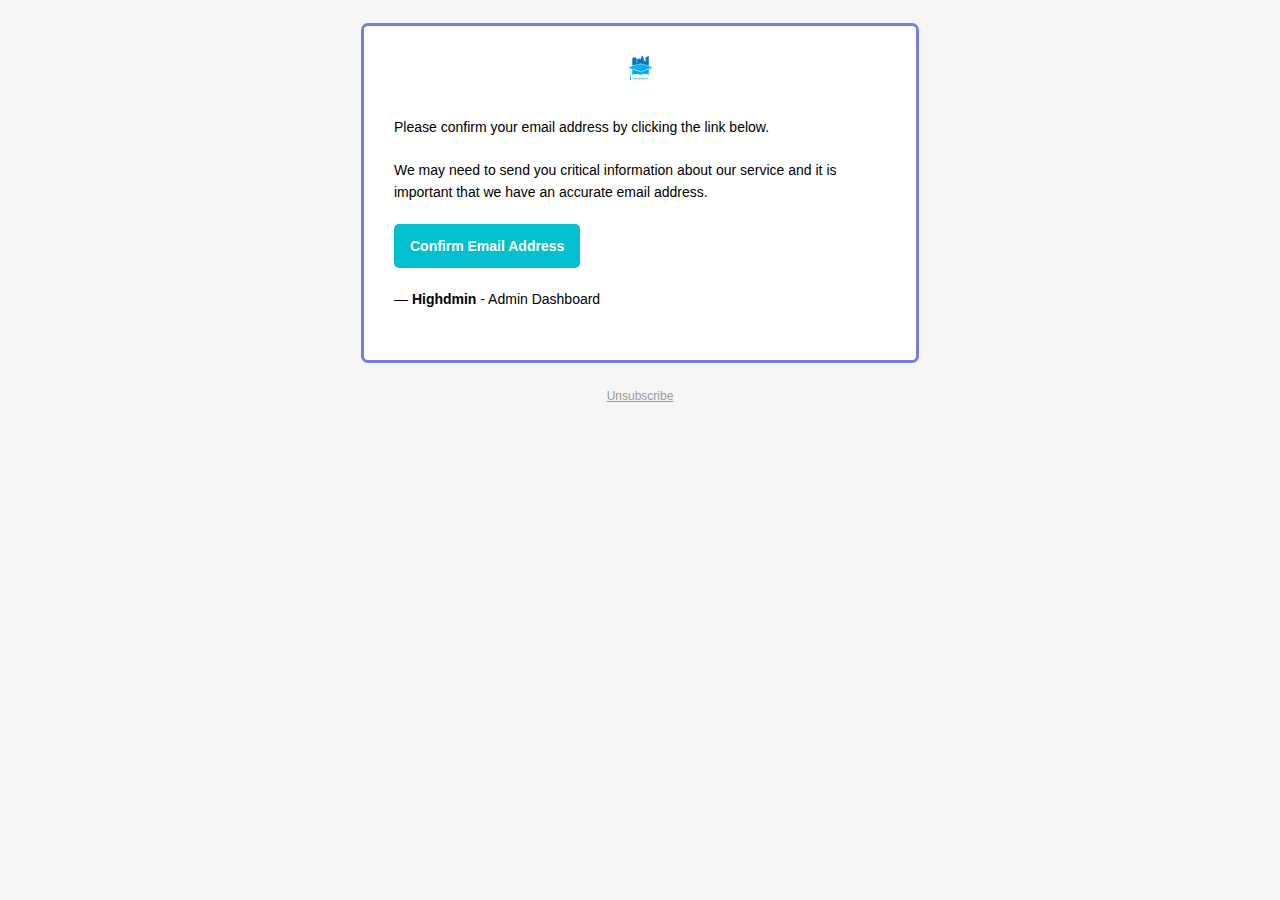
<file: admin/email-templates/action.html>
<!DOCTYPE html PUBLIC "-//W3C//DTD XHTML 1.0 Transitional//EN"
        "http://www.w3.org/TR/xhtml1/DTD/xhtml1-transitional.dtd">
<html xmlns="http://www.w3.org/1999/xhtml"
      style="font-family: 'Helvetica Neue', Helvetica, Arial, sans-serif; box-sizing: border-box; font-size: 14px; margin: 0;">
<head>
    <meta name="viewport" content="width=device-width"/>
    <meta http-equiv="Content-Type" content="text/html; charset=UTF-8"/>
    <title>Highdmin - Responsive Bootstrap 4 Admin Dashboard</title>


    <style type="text/css">
        img {
            max-width: 100%;
        }

        body {
            -webkit-font-smoothing: antialiased;
            -webkit-text-size-adjust: none;
            width: 100% !important;
            height: 100%;
            line-height: 1.6em;
        }

        body {
            background-color: #f6f6f6;
        }

        @media only screen and (max-width: 640px) {
            body {
                padding: 0 !important;
            }

            h1 {
                font-weight: 800 !important;
                margin: 20px 0 5px !important;
            }

            h2 {
                font-weight: 800 !important;
                margin: 20px 0 5px !important;
            }

            h3 {
                font-weight: 800 !important;
                margin: 20px 0 5px !important;
            }

            h4 {
                font-weight: 800 !important;
                margin: 20px 0 5px !important;
            }

            h1 {
                font-size: 22px !important;
            }

            h2 {
                font-size: 18px !important;
            }

            h3 {
                font-size: 16px !important;
            }

            .container {
                padding: 0 !important;
                width: 100% !important;
            }

            .content {
                padding: 0 !important;
            }

            .content-wrap {
                padding: 10px !important;
            }

            .invoice {
                width: 100% !important;
            }
        }
    </style>
</head>

<body style="font-family: 'Helvetica Neue',Helvetica,Arial,sans-serif; box-sizing: border-box; font-size: 14px; -webkit-font-smoothing: antialiased; -webkit-text-size-adjust: none; width: 100% !important; height: 100%; line-height: 1.6em; background-color: #f6f6f6; margin: 0;"
      bgcolor="#f6f6f6">

<table class="body-wrap"
       style="font-family: 'Helvetica Neue',Helvetica,Arial,sans-serif; box-sizing: border-box; font-size: 14px; width: 100%; background-color: #f6f6f6; margin: 0;"
       bgcolor="#f6f6f6">
    <tr style="font-family: 'Helvetica Neue',Helvetica,Arial,sans-serif; box-sizing: border-box; font-size: 14px; margin: 0;">
        <td style="font-family: 'Helvetica Neue',Helvetica,Arial,sans-serif; box-sizing: border-box; font-size: 14px; vertical-align: top; margin: 0;"
            valign="top"></td>
        <td class="container" width="600"
            style="font-family: 'Helvetica Neue',Helvetica,Arial,sans-serif; box-sizing: border-box; font-size: 14px; vertical-align: top; display: block !important; max-width: 600px !important; clear: both !important; margin: 0 auto;"
            valign="top">
            <div class="content"
                 style="font-family: 'Helvetica Neue',Helvetica,Arial,sans-serif; box-sizing: border-box; font-size: 14px; max-width: 600px; display: block; margin: 0 auto; padding: 20px;">
                <table class="main" width="100%" cellpadding="0" cellspacing="0" itemprop="action" itemscope
                       itemtype="http://schema.org/ConfirmAction"
                       style="font-family: 'Helvetica Neue',Helvetica,Arial,sans-serif; box-sizing: border-box; font-size: 14px; border-radius: 3px; margin: 0; border: none;"
                       >
                    <tr style="font-family: 'Helvetica Neue',Helvetica,Arial,sans-serif; box-sizing: border-box; font-size: 14px; margin: 0;">
                        <td class="content-wrap"
                            style="font-family: 'Helvetica Neue',Helvetica,Arial,sans-serif; box-sizing: border-box; font-size: 14px; vertical-align: top; margin: 0;padding: 30px;border: 3px solid #777edd;border-radius: 7px; background-color: #fff;"
                            valign="top">
                            <meta itemprop="name" content="Confirm Email"
                                  style="font-family: 'Helvetica Neue',Helvetica,Arial,sans-serif; box-sizing: border-box; font-size: 14px; margin: 0;"/>
                            <table width="100%" cellpadding="0" cellspacing="0"
                                   style="font-family: 'Helvetica Neue',Helvetica,Arial,sans-serif; box-sizing: border-box; font-size: 14px; margin: 0;">
                                <tr>
                                    <td style="text-align: center">
                                        <a href="#" style="display: block;margin-bottom: 10px;"> <img src="../assets/images/logo.png" height="28" alt="logo"/></a> <br/>
                                    </td>
                                </tr>
                                <tr style="font-family: 'Helvetica Neue',Helvetica,Arial,sans-serif; box-sizing: border-box; font-size: 14px; margin: 0;">
                                    <td class="content-block"
                                        style="font-family: 'Helvetica Neue',Helvetica,Arial,sans-serif; box-sizing: border-box; font-size: 14px; vertical-align: top; margin: 0; padding: 0 0 20px;"
                                        valign="top">
                                        Please confirm your email address by clicking the link below.
                                    </td>
                                </tr>
                                <tr style="font-family: 'Helvetica Neue',Helvetica,Arial,sans-serif; box-sizing: border-box; font-size: 14px; margin: 0;">
                                    <td class="content-block"
                                        style="font-family: 'Helvetica Neue',Helvetica,Arial,sans-serif; box-sizing: border-box; font-size: 14px; vertical-align: top; margin: 0; padding: 0 0 20px;"
                                        valign="top">
                                        We may need to send you critical information about our service and it is
                                        important that we have an accurate email address.
                                    </td>
                                </tr>
                                <tr style="font-family: 'Helvetica Neue',Helvetica,Arial,sans-serif; box-sizing: border-box; font-size: 14px; margin: 0;">
                                    <td class="content-block" itemprop="handler" itemscope
                                        itemtype="http://schema.org/HttpActionHandler"
                                        style="font-family: 'Helvetica Neue',Helvetica,Arial,sans-serif; box-sizing: border-box; font-size: 14px; vertical-align: top; margin: 0; padding: 0 0 20px;"
                                        valign="top">
                                        <a href="#" class="btn-primary" itemprop="url"
                                           style="font-family: 'Helvetica Neue',Helvetica,Arial,sans-serif; box-sizing: border-box; font-size: 14px; color: #FFF; text-decoration: none; line-height: 2em; font-weight: bold; text-align: center; cursor: pointer; display: inline-block; border-radius: 5px; text-transform: capitalize; background-color: #02c0ce; margin: 0; border-color: #02c0ce; border-style: solid; border-width: 8px 16px;">Confirm
                                            email address</a>
                                    </td>
                                </tr>
                                <tr style="font-family: 'Helvetica Neue',Helvetica,Arial,sans-serif; box-sizing: border-box; font-size: 14px; margin: 0;">
                                    <td class="content-block"
                                        style="font-family: 'Helvetica Neue',Helvetica,Arial,sans-serif; box-sizing: border-box; font-size: 14px; vertical-align: top; margin: 0; padding: 0 0 20px;"
                                        valign="top">
                                        &mdash; <b>Highdmin</b> - Admin Dashboard
                                    </td>
                                </tr>
                            </table>
                        </td>
                    </tr>
                </table>
                <div class="footer"
                     style="font-family: 'Helvetica Neue',Helvetica,Arial,sans-serif; box-sizing: border-box; font-size: 14px; width: 100%; clear: both; color: #999; margin: 0; padding: 20px;">
                    <table width="100%"
                           style="font-family: 'Helvetica Neue',Helvetica,Arial,sans-serif; box-sizing: border-box; font-size: 14px; margin: 0;">
                        <tr style="font-family: 'Helvetica Neue',Helvetica,Arial,sans-serif; box-sizing: border-box; font-size: 14px; margin: 0;">
                            <td class="aligncenter content-block"
                                style="font-family: 'Helvetica Neue',Helvetica,Arial,sans-serif; box-sizing: border-box; font-size: 12px; vertical-align: top; color: #999; text-align: center; margin: 0; padding: 0 0 20px;"
                                align="center" valign="top"><a href="#"
                                                               style="font-family: 'Helvetica Neue',Helvetica,Arial,sans-serif; box-sizing: border-box; font-size: 12px; color: #999; text-decoration: underline; margin: 0;">Unsubscribe</a>
                            </td>
                        </tr>
                    </table>
                </div>
            </div>
        </td>
        <td style="font-family: 'Helvetica Neue',Helvetica,Arial,sans-serif; box-sizing: border-box; font-size: 14px; vertical-align: top; margin: 0;"
            valign="top"></td>
    </tr>
</table>
</body>
</html>
</file>
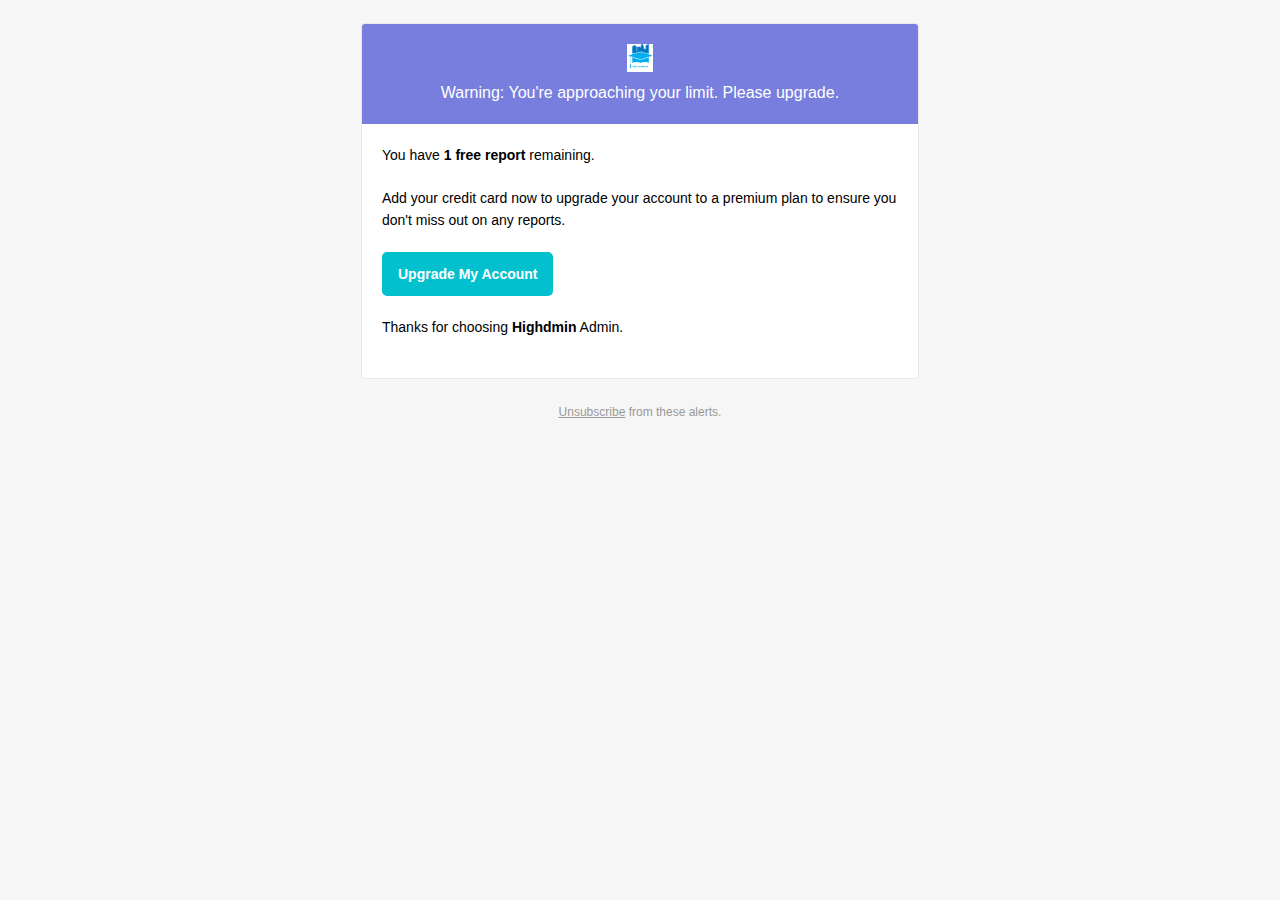
<file: admin/email-templates/alert.html>
<!DOCTYPE html PUBLIC "-//W3C//DTD XHTML 1.0 Transitional//EN"
        "http://www.w3.org/TR/xhtml1/DTD/xhtml1-transitional.dtd">
<html xmlns="http://www.w3.org/1999/xhtml"
      style="font-family: 'Helvetica Neue', Helvetica, Arial, sans-serif; box-sizing: border-box; font-size: 14px; margin: 0;">
<head>
    <meta name="viewport" content="width=device-width"/>
    <meta http-equiv="Content-Type" content="text/html; charset=UTF-8"/>
    <title>Highdmin - Responsive Bootstrap 4 Admin Dashboard</title>


    <style type="text/css">
        img {
            max-width: 100%;
        }

        body {
            -webkit-font-smoothing: antialiased;
            -webkit-text-size-adjust: none;
            width: 100% !important;
            height: 100%;
            line-height: 1.6em;
        }

        body {
            background-color: #f6f6f6;
        }

        @media only screen and (max-width: 640px) {
            body {
                padding: 0 !important;
            }

            h1 {
                font-weight: 800 !important;
                margin: 20px 0 5px !important;
            }

            h2 {
                font-weight: 800 !important;
                margin: 20px 0 5px !important;
            }

            h3 {
                font-weight: 800 !important;
                margin: 20px 0 5px !important;
            }

            h4 {
                font-weight: 800 !important;
                margin: 20px 0 5px !important;
            }

            h1 {
                font-size: 22px !important;
            }

            h2 {
                font-size: 18px !important;
            }

            h3 {
                font-size: 16px !important;
            }

            .container {
                padding: 0 !important;
                width: 100% !important;
            }

            .content {
                padding: 0 !important;
            }

            .content-wrap {
                padding: 10px !important;
            }

            .invoice {
                width: 100% !important;
            }
        }
    </style>
</head>

<body itemscope itemtype="http://schema.org/EmailMessage"
      style="font-family: 'Helvetica Neue',Helvetica,Arial,sans-serif; box-sizing: border-box; font-size: 14px; -webkit-font-smoothing: antialiased; -webkit-text-size-adjust: none; width: 100% !important; height: 100%; line-height: 1.6em; background-color: #f6f6f6; margin: 0;"
      bgcolor="#f6f6f6">

<table class="body-wrap"
       style="font-family: 'Helvetica Neue',Helvetica,Arial,sans-serif; box-sizing: border-box; font-size: 14px; width: 100%; background-color: #f6f6f6; margin: 0;"
       bgcolor="#f6f6f6">
    <tr style="font-family: 'Helvetica Neue',Helvetica,Arial,sans-serif; box-sizing: border-box; font-size: 14px; margin: 0;">
        <td style="font-family: 'Helvetica Neue',Helvetica,Arial,sans-serif; box-sizing: border-box; font-size: 14px; vertical-align: top; margin: 0;"
            valign="top"></td>
        <td class="container" width="600"
            style="font-family: 'Helvetica Neue',Helvetica,Arial,sans-serif; box-sizing: border-box; font-size: 14px; vertical-align: top; display: block !important; max-width: 600px !important; clear: both !important; margin: 0 auto;"
            valign="top">
            <div class="content"
                 style="font-family: 'Helvetica Neue',Helvetica,Arial,sans-serif; box-sizing: border-box; font-size: 14px; max-width: 600px; display: block; margin: 0 auto; padding: 20px;">
                <table class="main" width="100%" cellpadding="0" cellspacing="0"
                       style="font-family: 'Helvetica Neue',Helvetica,Arial,sans-serif; box-sizing: border-box; font-size: 14px; border-radius: 3px; background-color: #fff; margin: 0; border: 1px solid #e9e9e9;"
                       bgcolor="#fff">
                    <tr style="font-family: 'Helvetica Neue',Helvetica,Arial,sans-serif; box-sizing: border-box; font-size: 14px; margin: 0;">
                        <td class=""
                            style="font-family: 'Helvetica Neue',Helvetica,Arial,sans-serif; box-sizing: border-box; font-size: 16px; vertical-align: top; color: #fff; font-weight: 500; text-align: center; border-radius: 3px 3px 0 0; background-color: #777edd; margin: 0; padding: 20px;"
                            align="center" bgcolor="#71b6f9" valign="top">
                            <a href="#"> <img src="../assets/images/logo_light.png" height="28" alt="logo"/></a> <br/>
                            <span style="margin-top: 10px;display: block;">Warning: You're approaching your limit. Please upgrade.</span>
                        </td>
                    </tr>
                    <tr style="font-family: 'Helvetica Neue',Helvetica,Arial,sans-serif; box-sizing: border-box; font-size: 14px; margin: 0;">
                        <td class="content-wrap"
                            style="font-family: 'Helvetica Neue',Helvetica,Arial,sans-serif; box-sizing: border-box; font-size: 14px; vertical-align: top; margin: 0; padding: 20px;"
                            valign="top">
                            <table width="100%" cellpadding="0" cellspacing="0"
                                   style="font-family: 'Helvetica Neue',Helvetica,Arial,sans-serif; box-sizing: border-box; font-size: 14px; margin: 0;">
                                <tr style="font-family: 'Helvetica Neue',Helvetica,Arial,sans-serif; box-sizing: border-box; font-size: 14px; margin: 0;">
                                    <td class="content-block"
                                        style="font-family: 'Helvetica Neue',Helvetica,Arial,sans-serif; box-sizing: border-box; font-size: 14px; vertical-align: top; margin: 0; padding: 0 0 20px;"
                                        valign="top">
                                        You have <strong
                                            style="font-family: 'Helvetica Neue',Helvetica,Arial,sans-serif; box-sizing: border-box; font-size: 14px; margin: 0;">1
                                        free report</strong> remaining.
                                    </td>
                                </tr>
                                <tr style="font-family: 'Helvetica Neue',Helvetica,Arial,sans-serif; box-sizing: border-box; font-size: 14px; margin: 0;">
                                    <td class="content-block"
                                        style="font-family: 'Helvetica Neue',Helvetica,Arial,sans-serif; box-sizing: border-box; font-size: 14px; vertical-align: top; margin: 0; padding: 0 0 20px;"
                                        valign="top">
                                        Add your credit card now to upgrade your account to a premium plan to ensure you
                                        don't miss out on any reports.
                                    </td>
                                </tr>
                                <tr style="font-family: 'Helvetica Neue',Helvetica,Arial,sans-serif; box-sizing: border-box; font-size: 14px; margin: 0;">
                                    <td class="content-block"
                                        style="font-family: 'Helvetica Neue',Helvetica,Arial,sans-serif; box-sizing: border-box; font-size: 14px; vertical-align: top; margin: 0; padding: 0 0 20px;"
                                        valign="top">
                                        <a href="#" class="btn-primary"
                                           style="font-family: 'Helvetica Neue',Helvetica,Arial,sans-serif; box-sizing: border-box; font-size: 14px; color: #FFF; text-decoration: none; line-height: 2em; font-weight: bold; text-align: center; cursor: pointer; display: inline-block; border-radius: 5px; text-transform: capitalize; background-color: #02c0ce; margin: 0; border-color: #02c0ce; border-style: solid; border-width: 8px 16px;">Upgrade
                                            my account</a>
                                    </td>
                                </tr>
                                <tr style="font-family: 'Helvetica Neue',Helvetica,Arial,sans-serif; box-sizing: border-box; font-size: 14px; margin: 0;">
                                    <td class="content-block"
                                        style="font-family: 'Helvetica Neue',Helvetica,Arial,sans-serif; box-sizing: border-box; font-size: 14px; vertical-align: top; margin: 0; padding: 0 0 20px;"
                                        valign="top">
                                        Thanks for choosing <b>Highdmin</b> Admin.
                                    </td>
                                </tr>
                            </table>
                        </td>
                    </tr>
                </table>
                <div class="footer"
                     style="font-family: 'Helvetica Neue',Helvetica,Arial,sans-serif; box-sizing: border-box; font-size: 14px; width: 100%; clear: both; color: #999; margin: 0; padding: 20px;">
                    <table width="100%"
                           style="font-family: 'Helvetica Neue',Helvetica,Arial,sans-serif; box-sizing: border-box; font-size: 14px; margin: 0;">
                        <tr style="font-family: 'Helvetica Neue',Helvetica,Arial,sans-serif; box-sizing: border-box; font-size: 14px; margin: 0;">
                            <td class="aligncenter content-block"
                                style="font-family: 'Helvetica Neue',Helvetica,Arial,sans-serif; box-sizing: border-box; font-size: 12px; vertical-align: top; color: #999; text-align: center; margin: 0; padding: 0 0 20px;"
                                align="center" valign="top"><a href="#"
                                                               style="font-family: 'Helvetica Neue',Helvetica,Arial,sans-serif; box-sizing: border-box; font-size: 12px; color: #999; text-decoration: underline; margin: 0;">Unsubscribe</a>
                                from these alerts.
                            </td>
                        </tr>
                    </table>
                </div>
            </div>
        </td>
        <td style="font-family: 'Helvetica Neue',Helvetica,Arial,sans-serif; box-sizing: border-box; font-size: 14px; vertical-align: top; margin: 0;"
            valign="top"></td>
    </tr>
</table>
</body>
</html>
</file>
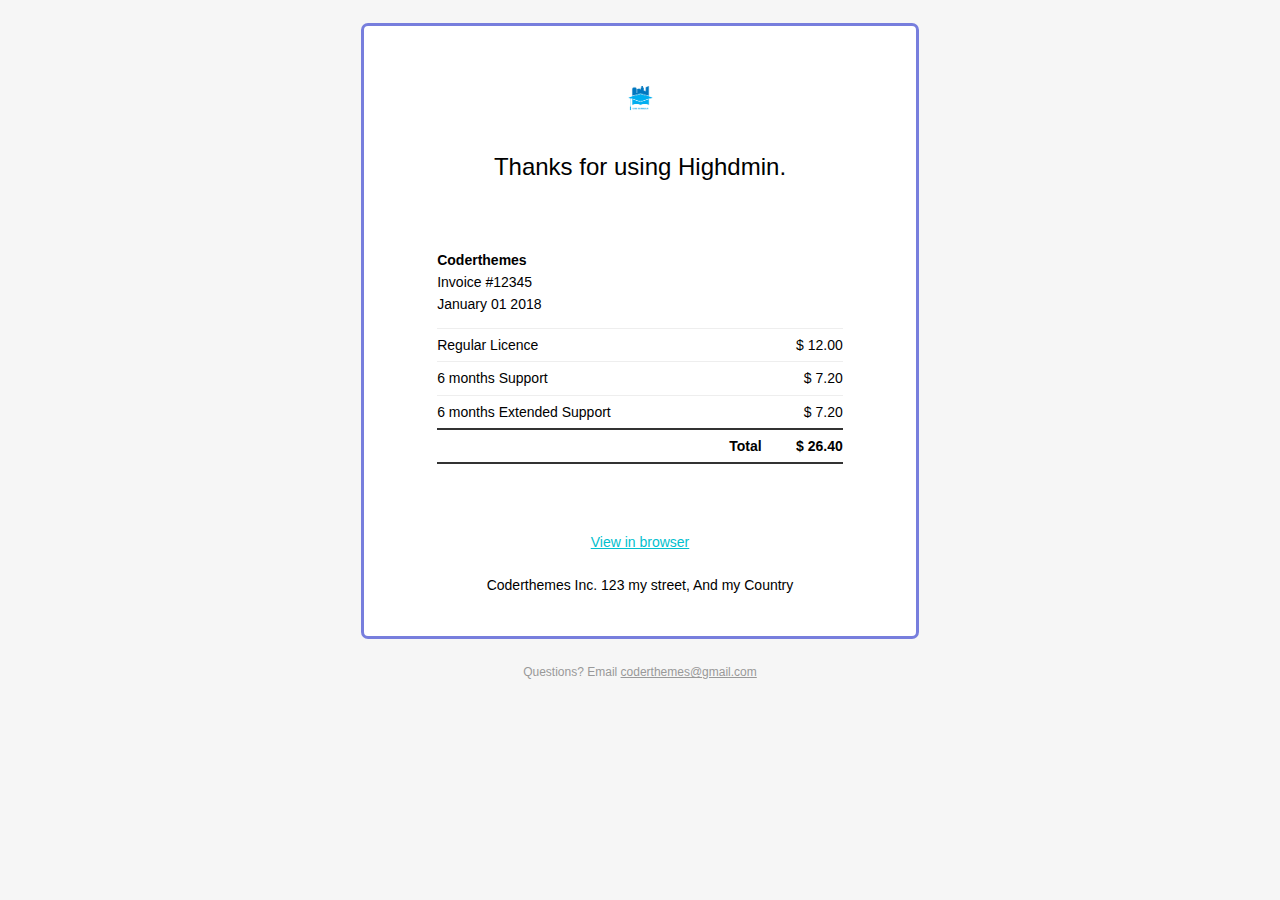
<file: admin/email-templates/billing.html>
<!DOCTYPE html PUBLIC "-//W3C//DTD XHTML 1.0 Transitional//EN"
        "http://www.w3.org/TR/xhtml1/DTD/xhtml1-transitional.dtd">
<html xmlns="http://www.w3.org/1999/xhtml"
      style="font-family: 'Helvetica Neue', Helvetica, Arial, sans-serif; box-sizing: border-box; font-size: 14px; margin: 0;">
<head>
    <meta name="viewport" content="width=device-width"/>
    <meta http-equiv="Content-Type" content="text/html; charset=UTF-8"/>
    <title>Highdmin - Responsive Bootstrap 4 Admin Dashboard</title>


    <style type="text/css">
        img {
            max-width: 100%;
        }

        body {
            -webkit-font-smoothing: antialiased;
            -webkit-text-size-adjust: none;
            width: 100% !important;
            height: 100%;
            line-height: 1.6em;
        }

        body {
            background-color: #f6f6f6;
        }

        @media only screen and (max-width: 640px) {
            body {
                padding: 0 !important;
            }

            h1 {
                font-weight: 800 !important;
                margin: 20px 0 5px !important;
            }

            h2 {
                font-weight: 800 !important;
                margin: 20px 0 5px !important;
            }

            h3 {
                font-weight: 800 !important;
                margin: 20px 0 5px !important;
            }

            h4 {
                font-weight: 800 !important;
                margin: 20px 0 5px !important;
            }

            h1 {
                font-size: 22px !important;
            }

            h2 {
                font-size: 18px !important;
            }

            h3 {
                font-size: 16px !important;
            }

            .container {
                padding: 0 !important;
                width: 100% !important;
            }

            .content {
                padding: 0 !important;
            }

            .content-wrap {
                padding: 10px !important;
            }

            .invoice {
                width: 100% !important;
            }
        }
    </style>
</head>

<body itemscope itemtype="http://schema.org/EmailMessage"
      style="font-family: 'Helvetica Neue',Helvetica,Arial,sans-serif; box-sizing: border-box; font-size: 14px; -webkit-font-smoothing: antialiased; -webkit-text-size-adjust: none; width: 100% !important; height: 100%; line-height: 1.6em; background-color: #f6f6f6; margin: 0;"
      bgcolor="#f6f6f6">

<table class="body-wrap"
       style="font-family: 'Helvetica Neue',Helvetica,Arial,sans-serif; box-sizing: border-box; font-size: 14px; width: 100%; background-color: #f6f6f6; margin: 0;"
       bgcolor="#f6f6f6">
    <tr style="font-family: 'Helvetica Neue',Helvetica,Arial,sans-serif; box-sizing: border-box; font-size: 14px; margin: 0;">
        <td style="font-family: 'Helvetica Neue',Helvetica,Arial,sans-serif; box-sizing: border-box; font-size: 14px; vertical-align: top; margin: 0;"
            valign="top"></td>
        <td class="container" width="600"
            style="font-family: 'Helvetica Neue',Helvetica,Arial,sans-serif; box-sizing: border-box; font-size: 14px; vertical-align: top; display: block !important; max-width: 600px !important; clear: both !important; margin: 0 auto;"
            valign="top">
            <div class="content"
                 style="font-family: 'Helvetica Neue',Helvetica,Arial,sans-serif; box-sizing: border-box; font-size: 14px; max-width: 600px; display: block; margin: 0 auto; padding: 20px;">
                <table class="main" width="100%" cellpadding="0" cellspacing="0"
                       style="font-family: 'Helvetica Neue',Helvetica,Arial,sans-serif; box-sizing: border-box; font-size: 14px; border-radius: 3px;  margin: 0; border: none;"
                       >
                    <tr style="font-family: 'Helvetica Neue',Helvetica,Arial,sans-serif; box-sizing: border-box; font-size: 14px; margin: 0;">
                        <td class="content-wrap aligncenter"
                            style="font-family: 'Helvetica Neue',Helvetica,Arial,sans-serif; box-sizing: border-box; font-size: 14px; vertical-align: top; margin: 0;padding: 20px;border: 3px solid #777edd;border-radius: 7px; background-color: #fff;"
                            align="center" valign="top">
                            <table width="100%" cellpadding="0" cellspacing="0"
                                   style="font-family: 'Helvetica Neue',Helvetica,Arial,sans-serif; box-sizing: border-box; font-size: 14px; margin: 0;">
                                <tr style="font-family: 'Helvetica Neue',Helvetica,Arial,sans-serif; box-sizing: border-box; font-size: 14px; margin: 0;">
                                    <td class="content-block"
                                        style="font-family: 'Helvetica Neue',Helvetica,Arial,sans-serif; box-sizing: border-box; font-size: 14px; vertical-align: top; margin: 0; padding: 0 0 20px;"
                                        valign="top">
                                        <h2 class="aligncenter"
                                            style="font-family: 'Helvetica Neue',Helvetica,Arial,'Lucida Grande',sans-serif; box-sizing: border-box; font-size: 24px; color: #000; line-height: 1.2em; font-weight: 400; text-align: center; margin: 40px 0 0;"
                                            align="center">
                                            <a href="#" style="display: block;margin-bottom: 10px;"> <img src="../assets/images/logo.png" height="28" alt="logo"/></a> <br/>
                                            Thanks for using Highdmin.</h2>
                                    </td>
                                </tr>
                                <tr style="font-family: 'Helvetica Neue',Helvetica,Arial,sans-serif; box-sizing: border-box; font-size: 14px; margin: 0;">
                                    <td class="content-block aligncenter"
                                        style="font-family: 'Helvetica Neue',Helvetica,Arial,sans-serif; box-sizing: border-box; font-size: 14px; vertical-align: top; text-align: center; margin: 0; padding: 0 0 20px;"
                                        align="center" valign="top">
                                        <table class="invoice"
                                               style="font-family: 'Helvetica Neue',Helvetica,Arial,sans-serif; box-sizing: border-box; font-size: 14px; text-align: left; width: 80%; margin: 40px auto;">
                                            <tr style="font-family: 'Helvetica Neue',Helvetica,Arial,sans-serif; box-sizing: border-box; font-size: 14px; margin: 0;">
                                                <td style="font-family: 'Helvetica Neue',Helvetica,Arial,sans-serif; box-sizing: border-box; font-size: 14px; vertical-align: top; margin: 0; padding: 5px 0;"
                                                    valign="top"><b>Coderthemes</b><br
                                                        style="font-family: 'Helvetica Neue',Helvetica,Arial,sans-serif; box-sizing: border-box; font-size: 14px; margin: 0;"/>Invoice
                                                    #12345<br
                                                            style="font-family: 'Helvetica Neue',Helvetica,Arial,sans-serif; box-sizing: border-box; font-size: 14px; margin: 0;"/>January
                                                    01 2018
                                                </td>
                                            </tr>
                                            <tr style="font-family: 'Helvetica Neue',Helvetica,Arial,sans-serif; box-sizing: border-box; font-size: 14px; margin: 0;">
                                                <td style="font-family: 'Helvetica Neue',Helvetica,Arial,sans-serif; box-sizing: border-box; font-size: 14px; vertical-align: top; margin: 0; padding: 5px 0;"
                                                    valign="top">
                                                    <table class="invoice-items" cellpadding="0" cellspacing="0"
                                                           style="font-family: 'Helvetica Neue',Helvetica,Arial,sans-serif; box-sizing: border-box; font-size: 14px; width: 100%; margin: 0;">
                                                        <tr style="font-family: 'Helvetica Neue',Helvetica,Arial,sans-serif; box-sizing: border-box; font-size: 14px; margin: 0;">
                                                            <td style="font-family: 'Helvetica Neue',Helvetica,Arial,sans-serif; box-sizing: border-box; font-size: 14px; vertical-align: top; border-top-width: 1px; border-top-color: #eee; border-top-style: solid; margin: 0; padding: 5px 0;"
                                                                valign="top">Regular Licence
                                                            </td>
                                                            <td class="alignright"
                                                                style="font-family: 'Helvetica Neue',Helvetica,Arial,sans-serif; box-sizing: border-box; font-size: 14px; vertical-align: top; text-align: right; border-top-width: 1px; border-top-color: #eee; border-top-style: solid; margin: 0; padding: 5px 0;"
                                                                align="right" valign="top">$ 12.00
                                                            </td>
                                                        </tr>
                                                        <tr style="font-family: 'Helvetica Neue',Helvetica,Arial,sans-serif; box-sizing: border-box; font-size: 14px; margin: 0;">
                                                            <td style="font-family: 'Helvetica Neue',Helvetica,Arial,sans-serif; box-sizing: border-box; font-size: 14px; vertical-align: top; border-top-width: 1px; border-top-color: #eee; border-top-style: solid; margin: 0; padding: 5px 0;"
                                                                valign="top">6 months Support
                                                            </td>
                                                            <td class="alignright"
                                                                style="font-family: 'Helvetica Neue',Helvetica,Arial,sans-serif; box-sizing: border-box; font-size: 14px; vertical-align: top; text-align: right; border-top-width: 1px; border-top-color: #eee; border-top-style: solid; margin: 0; padding: 5px 0;"
                                                                align="right" valign="top">$ 7.20
                                                            </td>
                                                        </tr>
                                                        <tr style="font-family: 'Helvetica Neue',Helvetica,Arial,sans-serif; box-sizing: border-box; font-size: 14px; margin: 0;">
                                                            <td style="font-family: 'Helvetica Neue',Helvetica,Arial,sans-serif; box-sizing: border-box; font-size: 14px; vertical-align: top; border-top-width: 1px; border-top-color: #eee; border-top-style: solid; margin: 0; padding: 5px 0;"
                                                                valign="top">6 months Extended Support
                                                            </td>
                                                            <td class="alignright"
                                                                style="font-family: 'Helvetica Neue',Helvetica,Arial,sans-serif; box-sizing: border-box; font-size: 14px; vertical-align: top; text-align: right; border-top-width: 1px; border-top-color: #eee; border-top-style: solid; margin: 0; padding: 5px 0;"
                                                                align="right" valign="top">$ 7.20
                                                            </td>
                                                        </tr>
                                                        <tr class="total"
                                                            style="font-family: 'Helvetica Neue',Helvetica,Arial,sans-serif; box-sizing: border-box; font-size: 14px; margin: 0;">
                                                            <td class="alignright" width="80%"
                                                                style="font-family: 'Helvetica Neue',Helvetica,Arial,sans-serif; box-sizing: border-box; font-size: 14px; vertical-align: top; text-align: right; border-top-width: 2px; border-top-color: #333; border-top-style: solid; border-bottom-color: #333; border-bottom-width: 2px; border-bottom-style: solid; font-weight: 700; margin: 0; padding: 5px 0;"
                                                                align="right" valign="top">Total
                                                            </td>
                                                            <td class="alignright"
                                                                style="font-family: 'Helvetica Neue',Helvetica,Arial,sans-serif; box-sizing: border-box; font-size: 14px; vertical-align: top; text-align: right; border-top-width: 2px; border-top-color: #333; border-top-style: solid; border-bottom-color: #333; border-bottom-width: 2px; border-bottom-style: solid; font-weight: 700; margin: 0; padding: 5px 0;"
                                                                align="right" valign="top">$ 26.40
                                                            </td>
                                                        </tr>
                                                    </table>
                                                </td>
                                            </tr>
                                        </table>
                                    </td>
                                </tr>
                                <tr style="font-family: 'Helvetica Neue',Helvetica,Arial,sans-serif; box-sizing: border-box; font-size: 14px; margin: 0;">
                                    <td class="content-block aligncenter"
                                        style="font-family: 'Helvetica Neue',Helvetica,Arial,sans-serif; box-sizing: border-box; font-size: 14px; vertical-align: top; text-align: center; margin: 0; padding: 0 0 20px;"
                                        align="center" valign="top">
                                        <a href="#"
                                           style="font-family: 'Helvetica Neue',Helvetica,Arial,sans-serif; box-sizing: border-box; font-size: 14px; color: #02c0ce; text-decoration: underline; margin: 0;">View
                                            in browser</a>
                                    </td>
                                </tr>
                                <tr style="font-family: 'Helvetica Neue',Helvetica,Arial,sans-serif; box-sizing: border-box; font-size: 14px; margin: 0;">
                                    <td class="content-block aligncenter"
                                        style="font-family: 'Helvetica Neue',Helvetica,Arial,sans-serif; box-sizing: border-box; font-size: 14px; vertical-align: top; text-align: center; margin: 0; padding: 0 0 20px;"
                                        align="center" valign="top">
                                        Coderthemes Inc. 123 my street, And my Country
                                    </td>
                                </tr>
                            </table>
                        </td>
                    </tr>
                </table>
                <div class="footer"
                     style="font-family: 'Helvetica Neue',Helvetica,Arial,sans-serif; box-sizing: border-box; font-size: 14px; width: 100%; clear: both; color: #999; margin: 0; padding: 20px;">
                    <table width="100%"
                           style="font-family: 'Helvetica Neue',Helvetica,Arial,sans-serif; box-sizing: border-box; font-size: 14px; margin: 0;">
                        <tr style="font-family: 'Helvetica Neue',Helvetica,Arial,sans-serif; box-sizing: border-box; font-size: 14px; margin: 0;">
                            <td class="aligncenter content-block"
                                style="font-family: 'Helvetica Neue',Helvetica,Arial,sans-serif; box-sizing: border-box; font-size: 12px; vertical-align: top; color: #999; text-align: center; margin: 0; padding: 0 0 20px;"
                                align="center" valign="top">Questions? Email <a href="mailto:"
                                                                                style="font-family: 'Helvetica Neue',Helvetica,Arial,sans-serif; box-sizing: border-box; font-size: 12px; color: #999; text-decoration: underline; margin: 0;">coderthemes@gmail.com</a>
                            </td>
                        </tr>
                    </table>
                </div>
            </div>
        </td>
        <td style="font-family: 'Helvetica Neue',Helvetica,Arial,sans-serif; box-sizing: border-box; font-size: 14px; vertical-align: top; margin: 0;"
            valign="top"></td>
    </tr>
</table>
</body>
</html>
</file>
